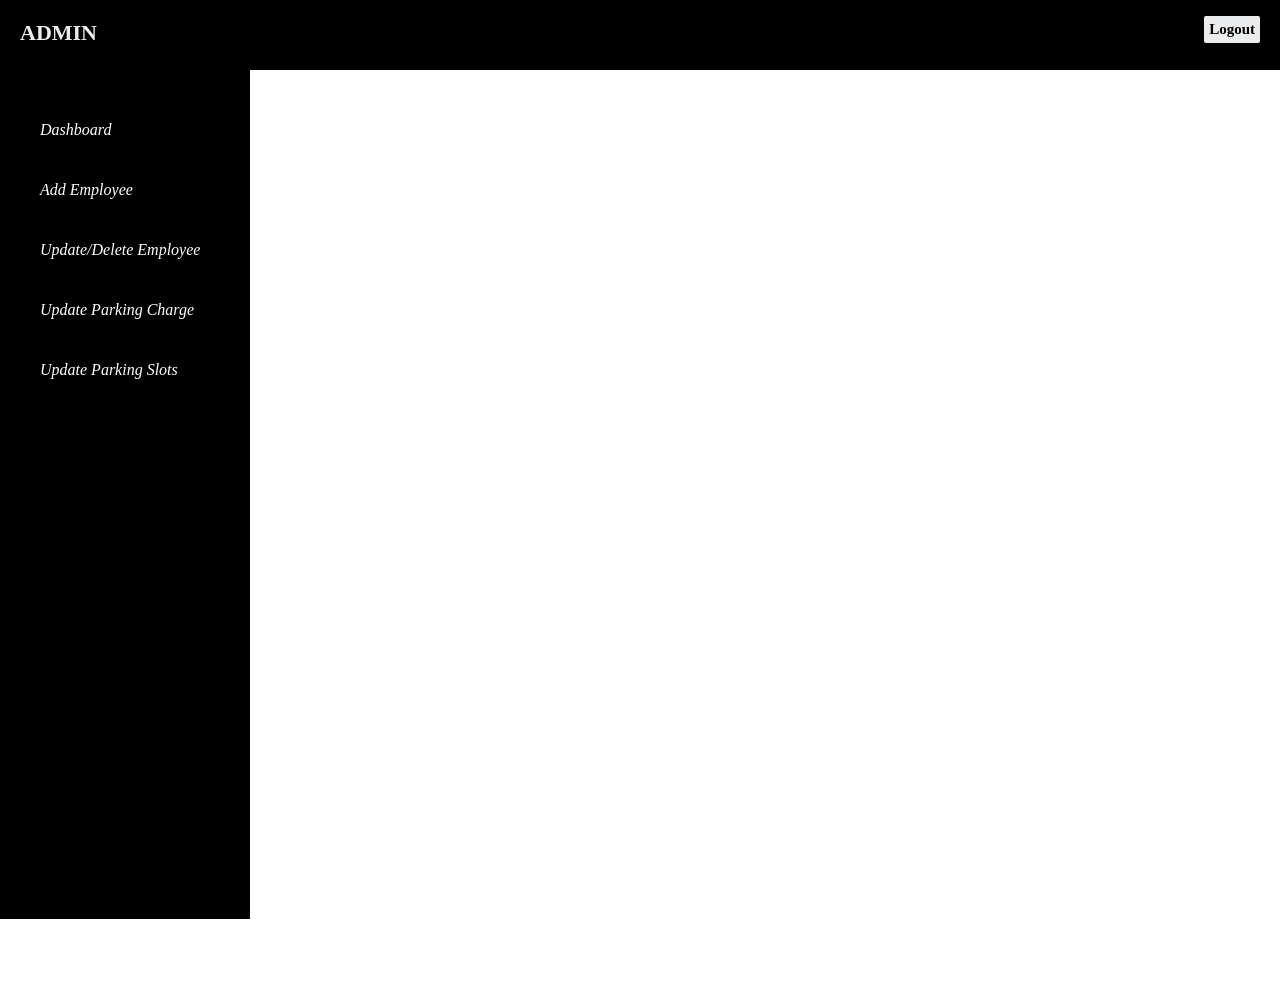
<file: vpms/index.html>
<!DOCTYPE html>
<html lang="en" dir="ltr">
  <head>
    <meta charset="utf-8">
    <meta name="viewport" content="width=device-width, initial-scale=1.0">
    <title>Welcome!! Admin</title>
    <link rel="stylesheet" href="style.css">
    
  </head>
  <body>

    <input type="checkbox" id="check">
        <header>
      <label for="check">
       <i class="fas fa-bars" id="sidebar_btn"></i>
      <div class="left_area">
        <h3><span>Admin</span></h3>
      </div>
      <div class="right_area">
        <a href="welcome.html" class="logout_btn">Logout</a>
      </div>
    </header>
     <i class="fa fa-bars nav_btn"></i>
    <div class="sidebar">
      
	  <a target="emp" href="admin_dashboard.php"><i class="active"><span>Dashboard</span></a>
      <a target="emp" href="add_emp.php"><i class="active"><span>Add Employee</span></a>
     <a target="emp" href="update_emp.php"><i class="active"><span>Update/Delete Employee</span></a>
	 <a target="emp" href="update_parking_charge.php"><i class="active"><span>Update Parking Charge</span></a>
	 <a target="emp" href="update_total_slots.php"><i class="active"><span>Update Parking Slots</span></a>

    </div>
    

	 <div class="content">
		<iframe name="emp" src="" width="100%"  
        height="100%" frameBorder="0"></iframe>
	</div>
  </body>
</html>
</file>
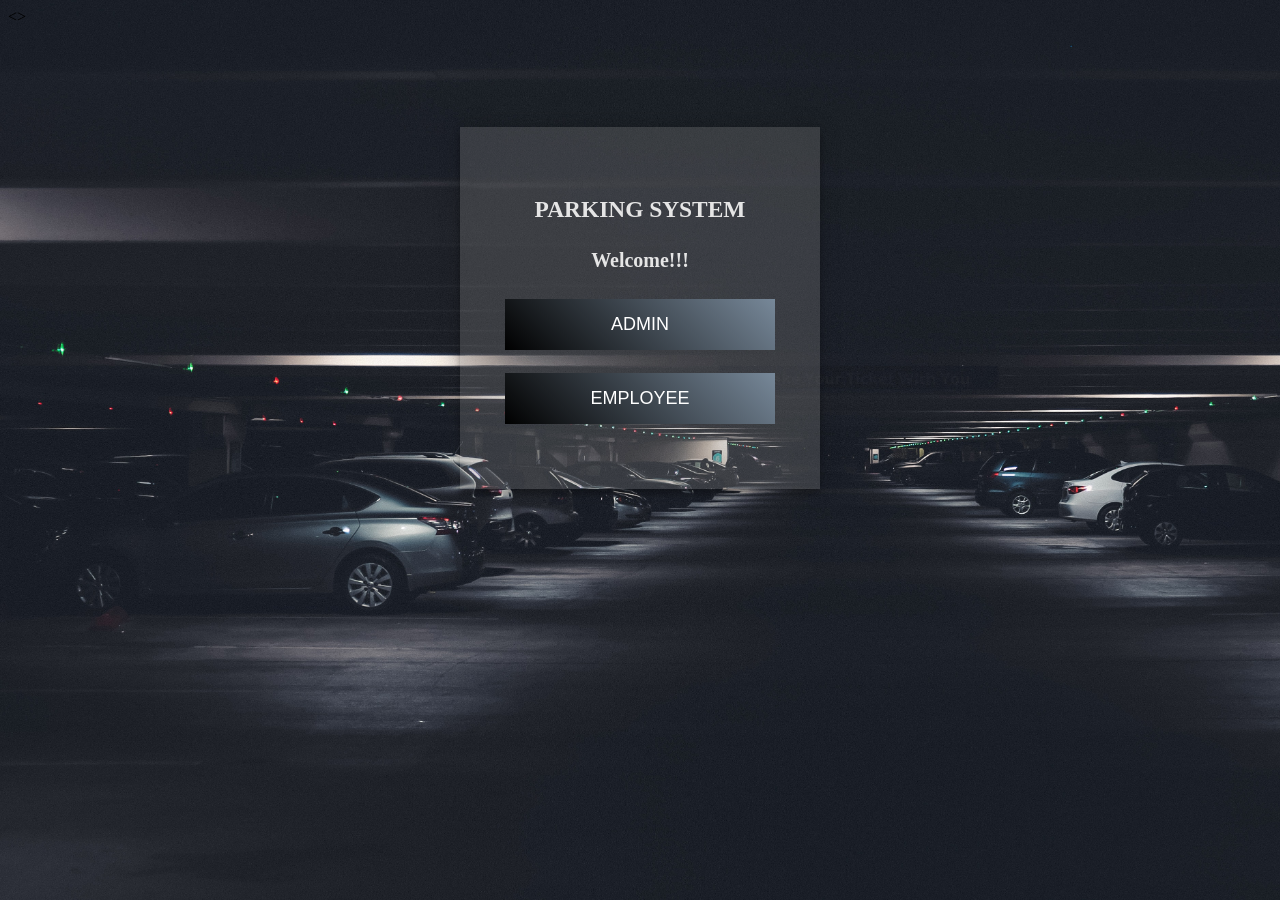
<file: vpms/welcome.html>
<html>
<head>
<link rel="stylesheet" href="admin.css">
<title> Parking System </title>
<>
</head>
<body>
<div class="login-page">
<div class="form">
<div class="login-header">
<h3> PARKING SYSTEM</h3>
<h4> Welcome!!!</h4>
</div>
<form>
<button type="button"  onclick="location.href='admin_login.php'">ADMIN</button>
<br><br><button type="button" onclick="location.href='emp_login.php'">EMPLOYEE</button>

</form>
 </div> 
  </div>
</body>
</html>
</file>
<file: vpms/style.css>
body{
  margin: 0;
  padding: 0;
  
   
}

header{
  z-index: 1;
  position: fixed;
 /* background-image: url('pexels-splitshire-1526.jpg') ;*/
  background: #000000;
  padding: 20px;
  width: calc(100% - 0%);
  top: 0;
  height: 30px;
}

.left_area h3{
  color: #000000;
  margin: 0;
  text-transform: uppercase;
  font-size: 22px;
  font-weight: 900;
}

.left_area span{
  color: #eaecee;
}

.logout_btn{
  padding: 5px;
  background: #eaecee;
  text-decoration: none;
  float: right;
  margin-top: -30px;
  margin-right: 40px;
  border-radius: 2px;
  font-size: 15px;
  font-weight: 600;
  color: #000000;
  transition: 0.5s;
  transition-property: background;
}

.logout_btn:hover{
  background: #fff;
}

.sidebar{
  z-index: 1;
  top: 0;
  background: #000000;
  margin-top: 70px;
  padding-top: 30px;
  position: fixed;
  left: 0;
  width: 250px;
  height: calc(100% - 9%);
  transition: 0.5s;
  transition-property: left;
  overflow-y: auto;
}


.sidebar a{
  color: #fff;
  display: block;
  width: 100%;
  line-height: 60px;
  text-decoration: none;
  padding-left: 40px;
  box-sizing: border-box;
  transition: 0.5s;
  transition-property: background;
}

.sidebar a:hover{
  background: #c0c0c0;
}


.sidebar i{
  padding-right: 10px;
}

label #sidebar_btn{
  z-index: 1;
  color: #fff;
  position: fixed;
  cursor: pointer;
  left: 300px;
  font-size: 20px;
  margin: 5px 0;
  transition: 0.5s;
  transition-property: color;
}

label #sidebar_btn:hover{
  color: #fff;
}

#check:checked ~ .sidebar{
  left: -185px;
}

#check:checked ~ .sidebar a span{
  display: none;
}

#check:checked ~ .sidebar a{
  font-size: 20px;
  margin-left: 165px;
  width: 100%;
}

.content{
  width: (100% - 250px);
  margin-top: 60px;
  padding: 20px;
  margin-left: 250px;
 background-color: #ffffff;
  background-position: center;
  background-size: cover;
  height: 100vh;
  transition: 0.5s;
}

#check:checked ~ .content{
  margin-left: 60px;
}




#check{
  display: none;
}



.content .card p{
  background: #;
  padding: 18px;
  margin-bottom: 10px;
  font-size: 14px;
  opacity: 0.8;
}



@media screen and (max-width: 780px){
  .sidebar{
    display: none;
  }

  #sidebar_btn{
    display: none;
  }

  .content{
    margin-left: 0;
    margin-top: 0;
    padding: 10px 20px;
    transition: 0s;
  }

  #check:checked ~ .content{
    margin-left: 0;
  }

 
  

  .active{
    display: block;
  }
}
</file>
<file: vpms/admin.css>
header .header{
  background-color: #ffffff;
    height: 45px;
}
header a img{
  width: 134px;
margin-top: 4px;
}
.login-page {
  width: 360px;
  padding: 8% 0 0;
  color: #e5e5e5;
  margin: auto;
}
.login-page .form .login{
  margin-top: -31px;
margin-bottom: 26px;
}
.form {
  position: relative;
  z-index: 1;
   background: rgba(130,130,130,.3);
  max-width: 360px;
  margin: 0 auto 100px;
  padding: 45px;
  text-align: center;
  font-size: 20px;
  font-style: bold;
  box-shadow: 0 0 20px 0 rgba(0, 0, 0, 0.2), 0 5px 5px 0 rgba(0, 0, 0, 0.24);
}
.form input {
  outline: 0;
  background: #f2f2f2;
  width: 100%;
  border: 0;
  margin: 0 0 15px;
  padding: 15px;
  box-sizing: border-box;
  font-size: 18px;
  font-style: italic
}
.form button {
  text-transform: uppercase;
  outline: 0;
  background-color: #000000;
  background-image: linear-gradient(45deg,#000000,#778899);
  width: 100%;
  border: 0;
  padding: 15px;
  color: #FFFFFF;
  font-size: 18px;
  cursor: pointer;
}
.form .message {
  margin: 15px 0 0;
  color: #a6a6a6;
  font-size: 16px;
  font-style: bold;
}
.form .message a {
  color: #ffffff;
  text-decoration: none;
}

.container {
  position: relative;
  z-index: 1;
  max-width: 300px;
  margin: 0 auto;
}

body {
  background-color: #000000;
  background-image: url('neonbrand-orGJcWVI6js-unsplash.jpg');
  background-repeat: no-repeat;
  background-attachment: fixed;
  background-size: cover;
}
</file>
